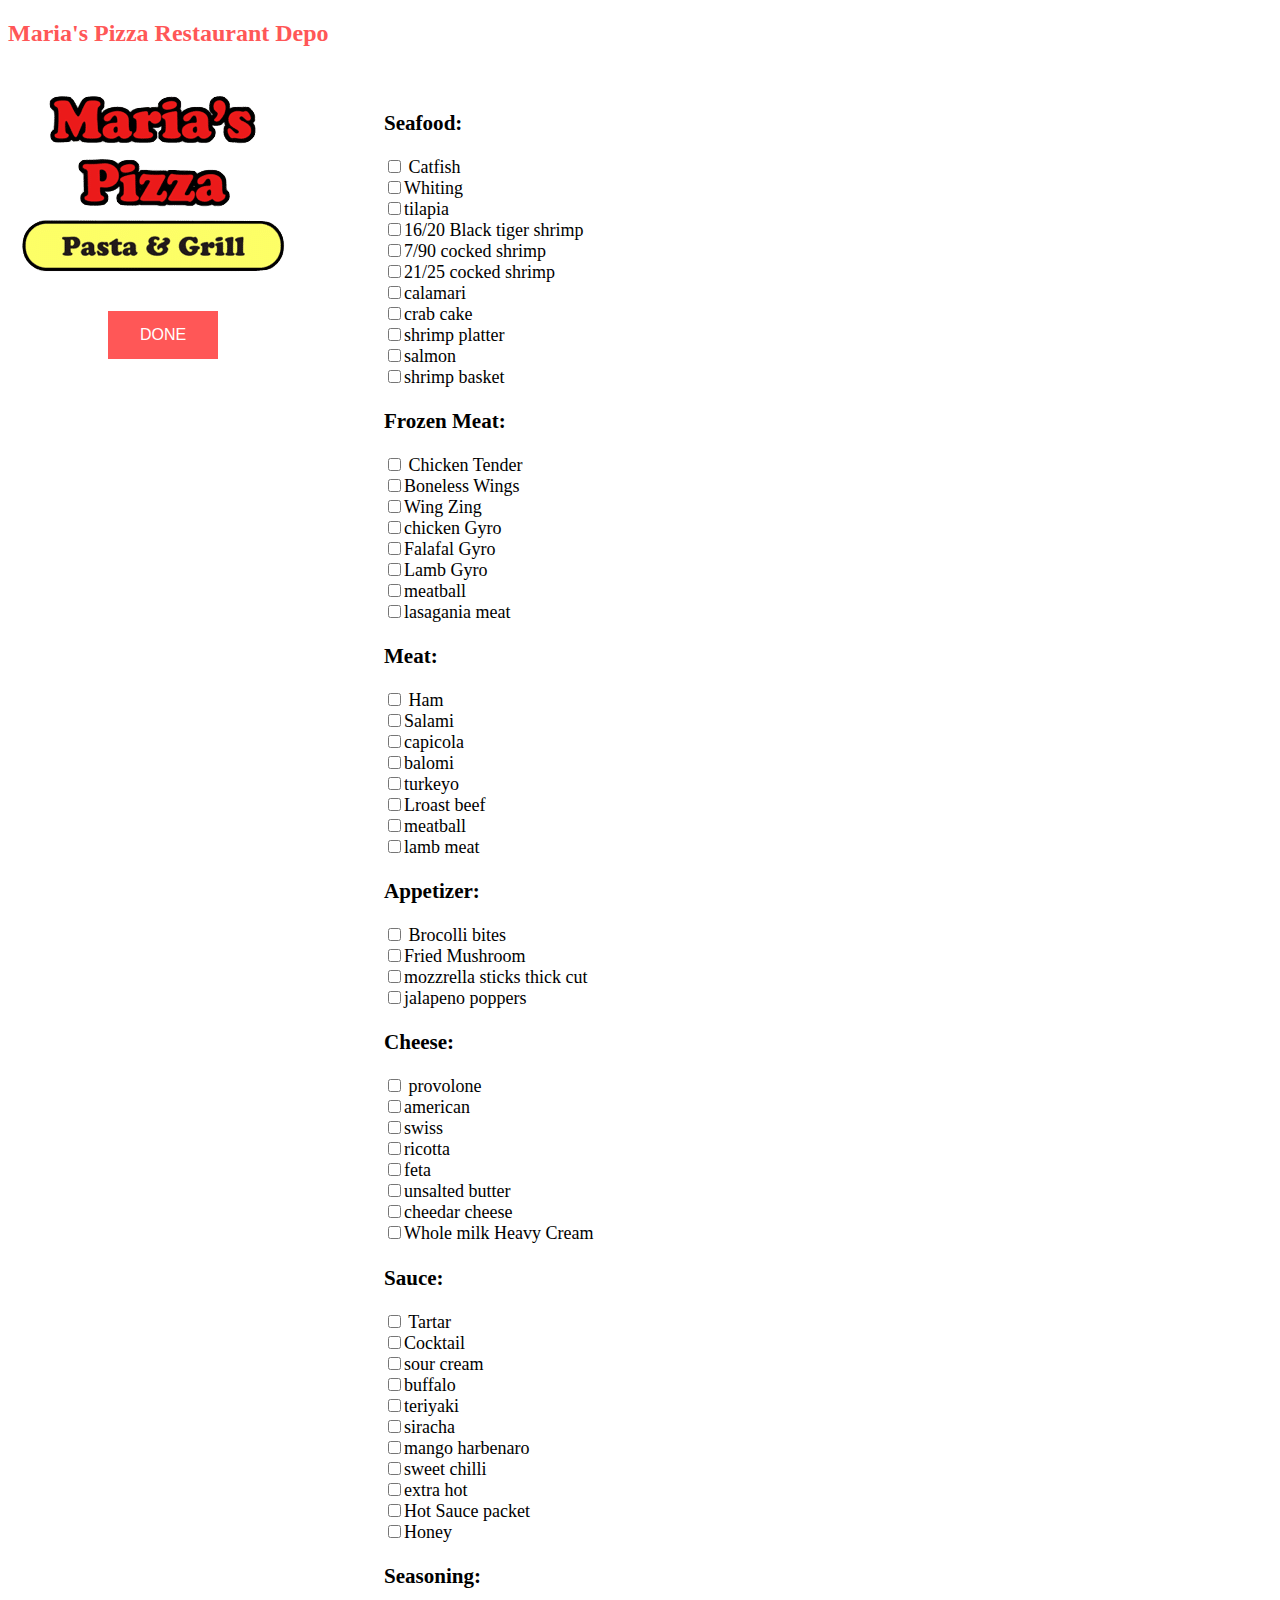
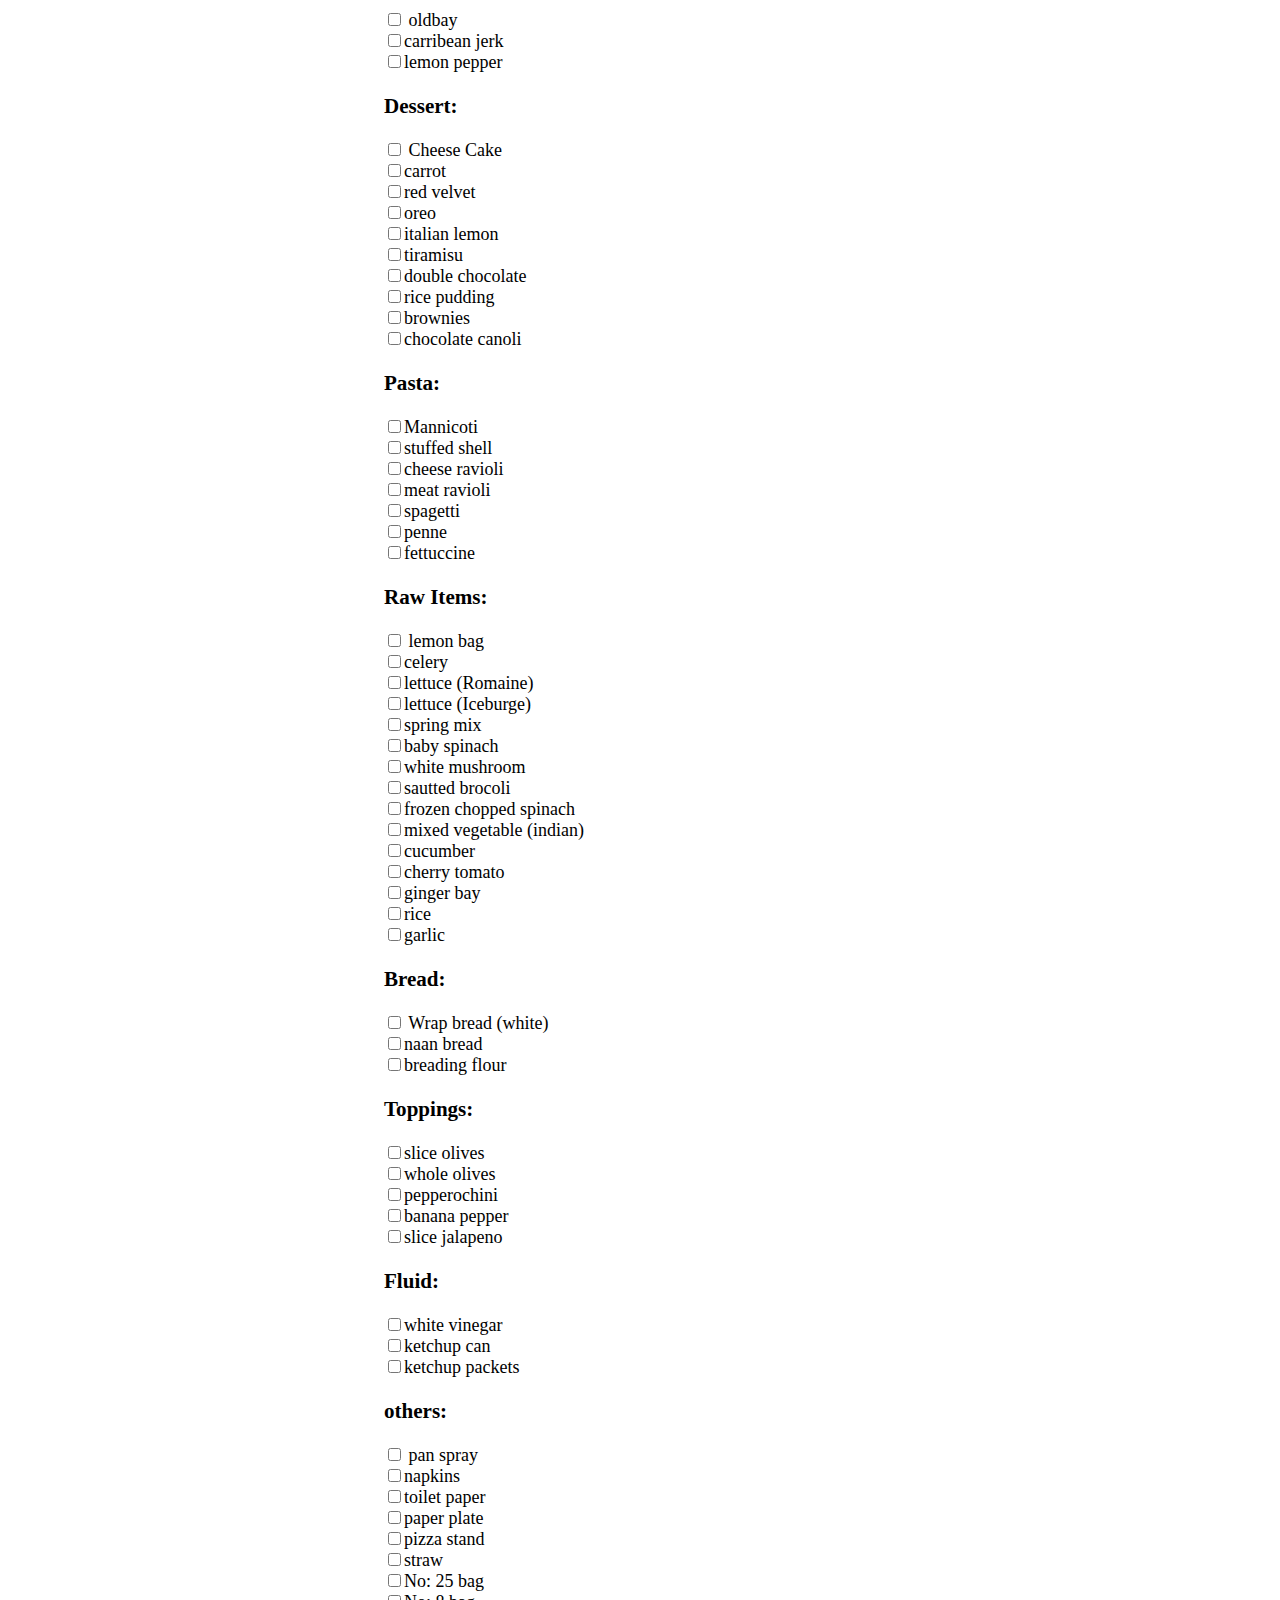
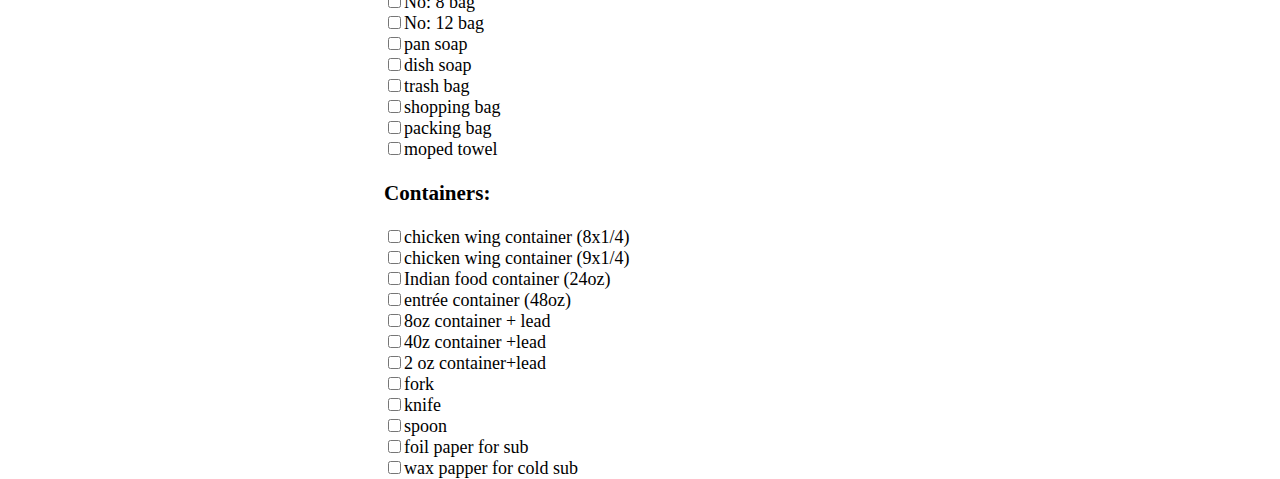
<file: index.html>
<!DOCTYPE html>
<html>
  <head>
    <title>Transportation Survey</title>
   
    <link href="style.css" rel="stylesheet" type="text/css">
    <script src="jquery-3.5.1.js"></script>
    <script src="action.js"></script>
  </head>
  <body>
    <div class="container">
      <div class="jumbotron">
        <h2 id="header">Maria's Pizza Restaurant Depo</h2>
      </div>
      <form id="depo_list">
        <div class="form-group">
          <p id="Seafood"><h3>Seafood:</h3></p>
          <input type="checkbox" name="select_list" value="Catfish"> Catfish<br>
          <input type="checkbox" name="select_list" value="Whiting">Whiting<br>
          <input type="checkbox" name="select_list" value="tilapia">tilapia<br>
          <input type="checkbox" name="select_list" value="16/20 Black tiger shrimp">16/20 Black tiger shrimp<br>
          <input type="checkbox" name="select_list" value="7/90 cocked shrimp">7/90 cocked shrimp<br>
          <input type="checkbox" name="select_list" value="21/25 cocked shrimp">21/25 cocked shrimp<br>
          <input type="checkbox" name="select_list" value="calamari">calamari<br>
          <input type="checkbox" name="select_list" value="crab cake">crab cake<br>
          <input type="checkbox" name="select_list" value="shrimp platter">shrimp platter<br>
          <input type="checkbox" name="select_list" value="salmon">salmon<br>
          <input type="checkbox" name="select_list" value="shrimp basket">shrimp basket<br>
       

<h3> <p id="Frozen Meat">Frozen Meat:</p></h3>
          <input type="checkbox" name="select_list" value="Chicken Tender"> Chicken Tender<br>
          <input type="checkbox" name="select_list" value="Boneless Wings">Boneless Wings<br>
          <input type="checkbox" name="select_list" value="Wing Zing">Wing Zing<br>
          <input type="checkbox" name="select_list" value="chicken Gyro">chicken Gyro<br>
          <input type="checkbox" name="select_list" value="Falafal Gyro">Falafal Gyro<br>
          <input type="checkbox" name="select_list" value="Lamb Gyro">Lamb Gyro<br>
          <input type="checkbox" name="select_list" value="meatball">meatball<br>
          <input type="checkbox" name="select_list" value="lasagania meat">lasagania meat<br>
        
 <h3> <p id="Meat">Meat:</p></h3>
          <input type="checkbox" name="select_list" value="Ham"> Ham<br>
          <input type="checkbox" name="select_list" value="Salami">Salami<br>
          <input type="checkbox" name="select_list" value="capicola">capicola<br>
          <input type="checkbox" name="select_list" value="balomi">balomi<br>
          <input type="checkbox" name="select_list" value="turkey">turkeyo<br>
          <input type="checkbox" name="select_list" value="roast beef">Lroast beef<br>
          <input type="checkbox" name="select_list" value="corn beef">meatball<br>
          <input type="checkbox" name="select_list" value="lamb meat">lamb meat<br>     


<h3><p id="Appetizer">Appetizer:</p></h3>
          <input type="checkbox" name="select_list" value="Brocolli bites"> Brocolli bites<br>
          <input type="checkbox" name="select_list" value="Fried Mushroom">Fried Mushroom<br>
          <input type="checkbox" name="select_list" value="mozzrella sticks thick cut">mozzrella sticks thick cut<br>
          <input type="checkbox" name="select_list" value="jalapeno poppers">jalapeno poppers<br>
         
 <h3><p id="Cheese">Cheese:</p></h3>
          <input type="checkbox" name="select_list" value="provolone"> provolone<br>
          <input type="checkbox" name="select_list" value="american">american<br>
          <input type="checkbox" name="select_list" value="swiss">swiss<br>
          <input type="checkbox" name="select_list" value="ricotta">ricotta<br>
          <input type="checkbox" name="select_list" value="feta">feta<br>
          <input type="checkbox" name="select_list" value="unsalted butter">unsalted butter<br>
          <input type="checkbox" name="select_list" value="cheedar cheese">cheedar cheese<br>
          <input type="checkbox" name="select_list" value="Whole milk Heavy Cream">Whole milk Heavy Cream<br>     


<h3><p id="Sauce">Sauce:</p></h3>
          <input type="checkbox" name="select_list" value="Tartar"> Tartar<br>
          <input type="checkbox" name="select_list" value="Cocktail">Cocktail<br>
          <input type="checkbox" name="select_list" value="sour cream">sour cream<br>
          <input type="checkbox" name="select_list" value="buffalo">buffalo<br>
          <input type="checkbox" name="select_list" value="teriyaki">teriyaki<br>
          <input type="checkbox" name="select_list" value="siracha">siracha<br>
          <input type="checkbox" name="select_list" value="mango harbenaro">mango harbenaro<br>
          <input type="checkbox" name="select_list" value="sweet chilli">sweet chilli<br>   
          <input type="checkbox" name="select_list" value="extra hot">extra hot<br>
          <input type="checkbox" name="select_list" value="Hot Sauce packet">Hot Sauce packet<br>
          <input type="checkbox" name="select_list" value="Honey">Honey<br>    

<h3><p id="Seasoning">Seasoning:</p></h3>
          <input type="checkbox" name="select_list" value="oldbay"> oldbay<br>
          <input type="checkbox" name="select_list" value="carribean jerk">carribean jerk<br>
          <input type="checkbox" name="select_list" value="lemon pepper">lemon pepper<br>



<h3><p id="Dessert">Dessert:</p></h3>
          <input type="checkbox" name="select_list" value="Cheese Cake"> Cheese Cake<br>
          <input type="checkbox" name="select_list" value="carrot">carrot<br>
          <input type="checkbox" name="select_list" value="red velvet">red velvet<br>
          <input type="checkbox" name="select_list" value="oreo">oreo<br>
          <input type="checkbox" name="select_list" value="italian lemon">italian lemon<br>
          <input type="checkbox" name="select_list" value="tiramisu">tiramisu<br>
          <input type="checkbox" name="select_list" value="double chocolate">double chocolate<br>
          <input type="checkbox" name="select_list" value="rice pudding">rice pudding<br>   
          <input type="checkbox" name="select_list" value="brownies">brownies<br>
          <input type="checkbox" name="select_list" value="chocolate canoli">chocolate canoli<br>
         
<h3><p id="Pasta">Pasta:</p></h3>
          <input type="checkbox" name="select_list" value="Mannicoti">Mannicoti<br>
          <input type="checkbox" name="select_list" value="stuffed shell">stuffed shell<br>
          <input type="checkbox" name="select_list" value="cheese ravioli">cheese ravioli<br>
          <input type="checkbox" name="select_list" value="meat ravioli">meat ravioli<br>
          <input type="checkbox" name="select_list" value="spagetti">spagetti<br>
          <input type="checkbox" name="select_list" value="penne">penne<br>
          <input type="checkbox" name="select_list" value="fettuccine">fettuccine<br>
          
<h3><p id="Raw Items">Raw Items:</p></h3>
          <input type="checkbox" name="select_list" value="lemon bag"> lemon bag<br>
          <input type="checkbox" name="select_list" value="celery">celery<br>
          <input type="checkbox" name="select_list" value="lettuce (Romaine)">lettuce (Romaine)<br>
          <input type="checkbox" name="select_list" value="lettuce (Iceburge)">lettuce (Iceburge)<br>
          <input type="checkbox" name="select_list" value="spring mix">spring mix<br>
          <input type="checkbox" name="select_list" value="baby spinach">baby spinach<br>
          <input type="checkbox" name="select_list" value="white mushroom">white mushroom<br>
          <input type="checkbox" name="select_list" value="sautted brocoli">sautted brocoli<br>   
          <input type="checkbox" name="select_list" value="frozen chopped spinach">frozen chopped spinach<br>
          <input type="checkbox" name="select_list" value="mixed vegetable (indian)">mixed vegetable (indian)<br>
          <input type="checkbox" name="select_list" value="cucumber">cucumber<br>
          <input type="checkbox" name="select_list" value="cherry tomato">cherry tomato<br>
          <input type="checkbox" name="select_list" value="ginger bay">ginger bay<br>   
          <input type="checkbox" name="select_list" value="rice">rice<br>
          <input type="checkbox" name="select_list" value="garlic">garlic<br>


<h3><p id="Bread">Bread:</p></h3>
          <input type="checkbox" name="select_list" value="Wrap bread (white)"> Wrap bread (white)<br>
          <input type="checkbox" name="select_list" value="naan bread">naan bread<br>
          <input type="checkbox" name="select_list" value="breading flour">breading flour<br>

<h3><p id="Toppings">Toppings:</p></h3>
          <input type="checkbox" name="select_list" value="slice olives">slice olives<br>
          <input type="checkbox" name="select_list" value="whole olives">whole olives<br>
          <input type="checkbox" name="select_list" value="pepperochini">pepperochini<br>
          <input type="checkbox" name="select_list" value="banana pepper">banana pepper<br>
          <input type="checkbox" name="select_list" value="slice jalapeno">slice jalapeno<br>

<h3><p id="Fluid">Fluid:</p></h3>
          <input type="checkbox" name="select_list" value="white vinegar">white vinegar<br>
          <input type="checkbox" name="select_list" value="ketchup can">ketchup can<br>
          <input type="checkbox" name="select_list" value="ketchup packets">ketchup packets<br>


<h3><p id="others">others:</p></h3>
          <input type="checkbox" name="select_list" value="pan spray"> pan spray<br>
          <input type="checkbox" name="select_list" value="napkins">napkins<br>
          <input type="checkbox" name="select_list" value="toilet paper">toilet paper<br>
          <input type="checkbox" name="select_list" value="paper plate">paper plate<br>
          <input type="checkbox" name="select_list" value="pizza stand">pizza stand<br>
          <input type="checkbox" name="select_list" value="straw">straw<br>
          <input type="checkbox" name="select_list" value="No: 25 bag">No: 25 bag<br>
          <input type="checkbox" name="select_list" value="No: 8 bag">No: 8 bag<br>   
          <input type="checkbox" name="select_list" value="No: 12 bag">No: 12 bag<br>
          <input type="checkbox" name="select_list" value="pan soap">pan soap<br>
          <input type="checkbox" name="select_list" value="dish soap">dish soap<br>
          <input type="checkbox" name="select_list" value="trash bag">trash bag<br>
          <input type="checkbox" name="select_list" value="shopping bag">shopping bag<br>   
          <input type="checkbox" name="select_list" value="packing bag">packing bag<br>
          <input type="checkbox" name="select_list" value="moped towel">moped towel<br>


<h3><p id="Containers">Containers:</p></h3>
          <input type="checkbox" name="select_list" value="chicken wing container (8x1/4)">chicken wing container (8x1/4)<br>
          <input type="checkbox" name="select_list" value="chicken wing container (9x1/4)">chicken wing container (9x1/4)<br>
          <input type="checkbox" name="select_list" value="Indian food container (24oz)">Indian food container (24oz)<br>
          <input type="checkbox" name="select_list" value="entrée container (48oz)">entrée container (48oz)<br>
          <input type="checkbox" name="select_list" value="8oz container + lead">8oz container + lead<br>
          <input type="checkbox" name="select_list" value="40z container +lead">40z container +lead<br>
          <input type="checkbox" name="select_list" value="2 oz container+lead">2 oz container+lead<br>
          <input type="checkbox" name="select_list" value="fork">fork<br>   
          <input type="checkbox" name="select_list" value="knife">knife<br>
          <input type="checkbox" name="select_list" value="spoon">spoon<br>
          <input type="checkbox" name="select_list" value="foil paper for sub">foil paper for sub<br>
          <input type="checkbox" name="select_list" value="wax papper for cold sub">wax papper for cold sub<br>
          



        </div>

        <img src="tl.png" alt="marias pizza">
       <br><br><button class="button" type="submit">DONE</button>
      </form>
      <span id="work-responses">
        <p><b>Today's List for Restaurant Depo:</b></p>
      </span>
    </div>
  </body>
</html>
</file>
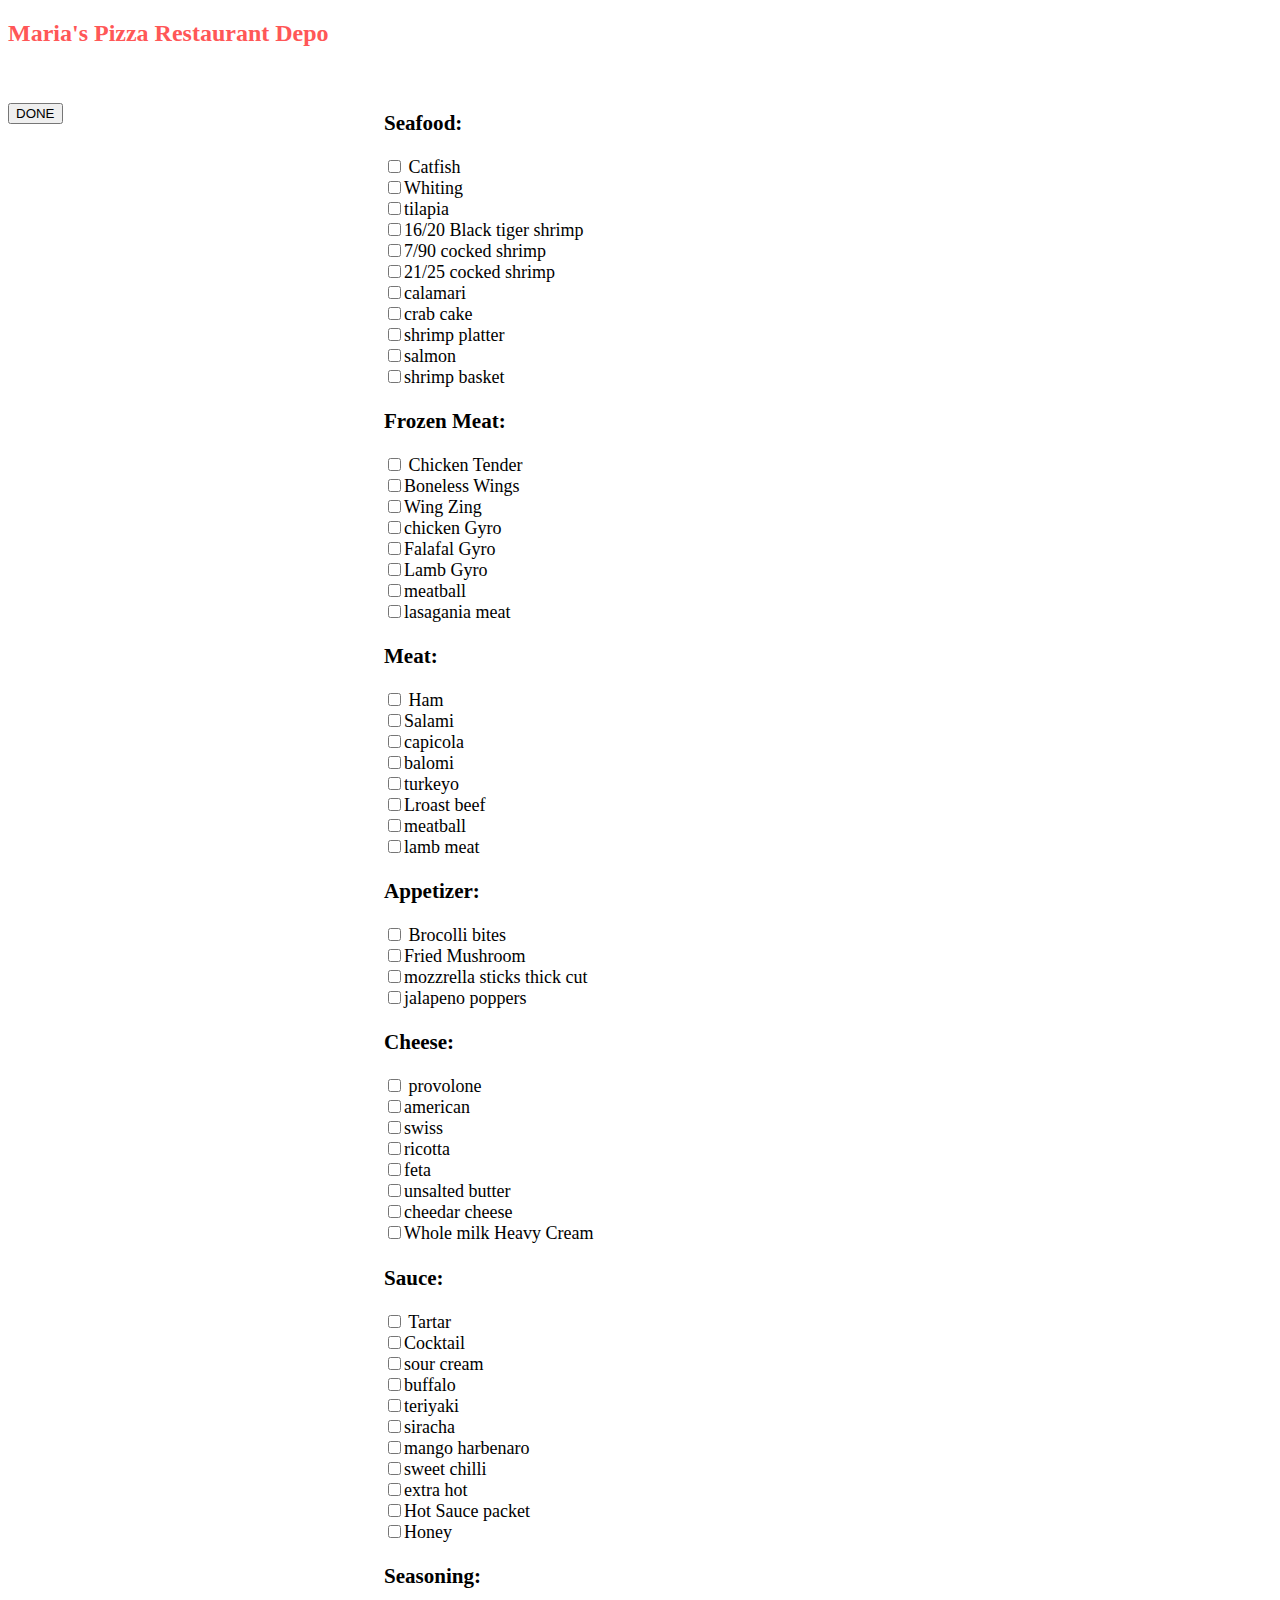
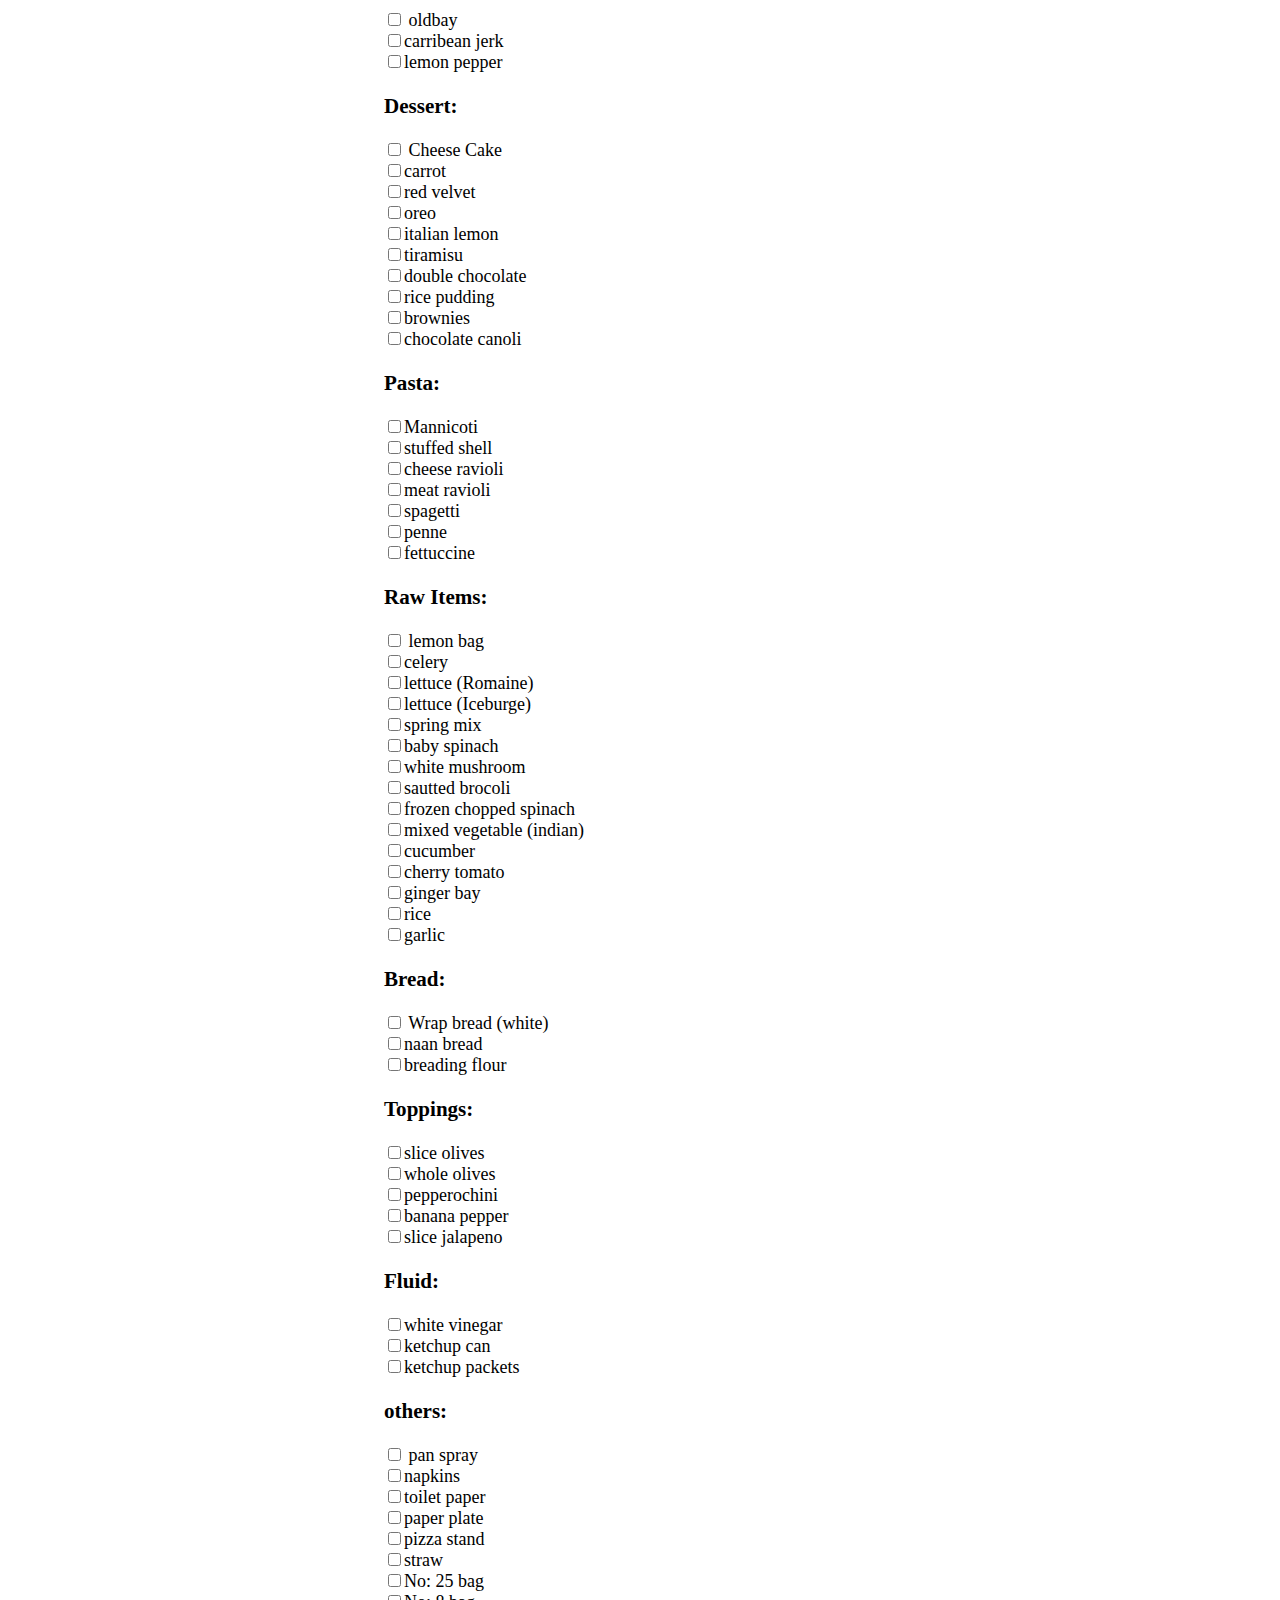
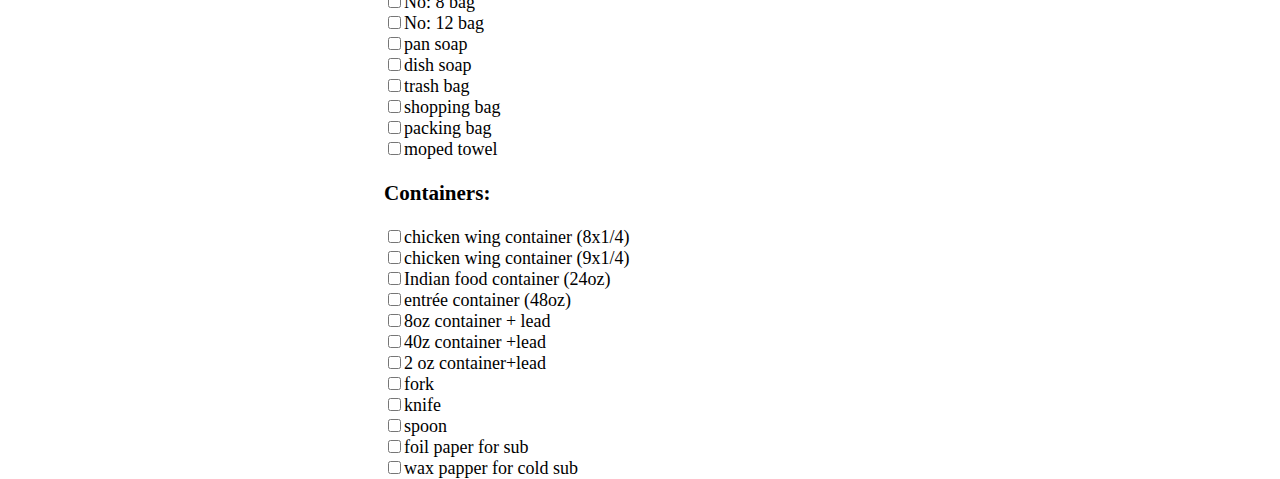
<file: main.html>
<!DOCTYPE html>
<html>
  <head>
    <title>Transportation Survey</title>
   
    <link href="style.css" rel="stylesheet" type="text/css">
    <script src="jquery-3.5.1.js"></script>
    <script src="action.js"></script>
  </head>
  <body>
    <div class="container">
      <div class="jumbotron">
        <h2 id="header">Maria's Pizza Restaurant Depo</h2>
      </div>
      <form id="depo_list">
        <div class="form-group">
          <p><h3>Seafood:</h3></p>
          <input type="checkbox" name="select_list" value="Catfish"> Catfish<br>
          <input type="checkbox" name="select_list" value="Whiting">Whiting<br>
          <input type="checkbox" name="select_list" value="tilapia">tilapia<br>
          <input type="checkbox" name="select_list" value="16/20 Black tiger shrimp">16/20 Black tiger shrimp<br>
          <input type="checkbox" name="select_list" value="7/90 cocked shrimp">7/90 cocked shrimp<br>
          <input type="checkbox" name="select_list" value="21/25 cocked shrimp">21/25 cocked shrimp<br>
          <input type="checkbox" name="select_list" value="calamari">calamari<br>
          <input type="checkbox" name="select_list" value="crab cake">crab cake<br>
          <input type="checkbox" name="select_list" value="shrimp platter">shrimp platter<br>
          <input type="checkbox" name="select_list" value="salmon">salmon<br>
          <input type="checkbox" name="select_list" value="shrimp basket">shrimp basket<br>
       

<h3> <p>Frozen Meat:</p></h3>
          <input type="checkbox" name="select_list" value="Chicken Tender"> Chicken Tender<br>
          <input type="checkbox" name="select_list" value="Boneless Wings">Boneless Wings<br>
          <input type="checkbox" name="select_list" value="Wing Zing">Wing Zing<br>
          <input type="checkbox" name="select_list" value="chicken Gyro">chicken Gyro<br>
          <input type="checkbox" name="select_list" value="Falafal Gyro">Falafal Gyro<br>
          <input type="checkbox" name="select_list" value="Lamb Gyro">Lamb Gyro<br>
          <input type="checkbox" name="select_list" value="meatball">meatball<br>
          <input type="checkbox" name="select_list" value="lasagania meat">lasagania meat<br>
        
 <h3> <p>Meat:</p></h3>
          <input type="checkbox" name="select_list" value="Ham"> Ham<br>
          <input type="checkbox" name="select_list" value="Salami">Salami<br>
          <input type="checkbox" name="select_list" value="capicola">capicola<br>
          <input type="checkbox" name="select_list" value="balomi">balomi<br>
          <input type="checkbox" name="select_list" value="turkey">turkeyo<br>
          <input type="checkbox" name="select_list" value="roast beef">Lroast beef<br>
          <input type="checkbox" name="select_list" value="corn beef">meatball<br>
          <input type="checkbox" name="select_list" value="lamb meat">lamb meat<br>     


<h3><p>Appetizer:</p></h3>
          <input type="checkbox" name="select_list" value="Brocolli bites"> Brocolli bites<br>
          <input type="checkbox" name="select_list" value="Fried Mushroom">Fried Mushroom<br>
          <input type="checkbox" name="select_list" value="mozzrella sticks thick cut">mozzrella sticks thick cut<br>
          <input type="checkbox" name="select_list" value="jalapeno poppers">jalapeno poppers<br>
         
 <h3><p>Cheese:</p></h3>
          <input type="checkbox" name="select_list" value="provolone"> provolone<br>
          <input type="checkbox" name="select_list" value="american">american<br>
          <input type="checkbox" name="select_list" value="swiss">swiss<br>
          <input type="checkbox" name="select_list" value="ricotta">ricotta<br>
          <input type="checkbox" name="select_list" value="feta">feta<br>
          <input type="checkbox" name="select_list" value="unsalted butter">unsalted butter<br>
          <input type="checkbox" name="select_list" value="cheedar cheese">cheedar cheese<br>
          <input type="checkbox" name="select_list" value="Whole milk Heavy Cream">Whole milk Heavy Cream<br>     


<h3><p>Sauce:</p></h3>
          <input type="checkbox" name="select_list" value="Tartar"> Tartar<br>
          <input type="checkbox" name="select_list" value="Cocktail">Cocktail<br>
          <input type="checkbox" name="select_list" value="sour cream">sour cream<br>
          <input type="checkbox" name="select_list" value="buffalo">buffalo<br>
          <input type="checkbox" name="select_list" value="teriyaki">teriyaki<br>
          <input type="checkbox" name="select_list" value="siracha">siracha<br>
          <input type="checkbox" name="select_list" value="mango harbenaro">mango harbenaro<br>
          <input type="checkbox" name="select_list" value="sweet chilli">sweet chilli<br>   
          <input type="checkbox" name="select_list" value="extra hot">extra hot<br>
          <input type="checkbox" name="select_list" value="Hot Sauce packet">Hot Sauce packet<br>
          <input type="checkbox" name="select_list" value="Honey">Honey<br>    

<h3><p>Seasoning:</p></h3>
          <input type="checkbox" name="select_list" value="oldbay"> oldbay<br>
          <input type="checkbox" name="select_list" value="carribean jerk">carribean jerk<br>
          <input type="checkbox" name="select_list" value="lemon pepper">lemon pepper<br>



<h3><p>Dessert:</p></h3>
          <input type="checkbox" name="select_list" value="Cheese Cake"> Cheese Cake<br>
          <input type="checkbox" name="select_list" value="carrot">carrot<br>
          <input type="checkbox" name="select_list" value="red velvet">red velvet<br>
          <input type="checkbox" name="select_list" value="oreo">oreo<br>
          <input type="checkbox" name="select_list" value="italian lemon">italian lemon<br>
          <input type="checkbox" name="select_list" value="tiramisu">tiramisu<br>
          <input type="checkbox" name="select_list" value="double chocolate">double chocolate<br>
          <input type="checkbox" name="select_list" value="rice pudding">rice pudding<br>   
          <input type="checkbox" name="select_list" value="brownies">brownies<br>
          <input type="checkbox" name="select_list" value="chocolate canoli">chocolate canoli<br>
         
<h3><p>Pasta:</p></h3>
          <input type="checkbox" name="select_list" value="Mannicoti">Mannicoti<br>
          <input type="checkbox" name="select_list" value="stuffed shell">stuffed shell<br>
          <input type="checkbox" name="select_list" value="cheese ravioli">cheese ravioli<br>
          <input type="checkbox" name="select_list" value="meat ravioli">meat ravioli<br>
          <input type="checkbox" name="select_list" value="spagetti">spagetti<br>
          <input type="checkbox" name="select_list" value="penne">penne<br>
          <input type="checkbox" name="select_list" value="fettuccine">fettuccine<br>
          
<h3><p>Raw Items:</p></h3>
          <input type="checkbox" name="select_list" value="lemon bag"> lemon bag<br>
          <input type="checkbox" name="select_list" value="celery">celery<br>
          <input type="checkbox" name="select_list" value="lettuce (Romaine)">lettuce (Romaine)<br>
          <input type="checkbox" name="select_list" value="lettuce (Iceburge)">lettuce (Iceburge)<br>
          <input type="checkbox" name="select_list" value="spring mix">spring mix<br>
          <input type="checkbox" name="select_list" value="baby spinach">baby spinach<br>
          <input type="checkbox" name="select_list" value="white mushroom">white mushroom<br>
          <input type="checkbox" name="select_list" value="sautted brocoli">sautted brocoli<br>   
          <input type="checkbox" name="select_list" value="frozen chopped spinach">frozen chopped spinach<br>
          <input type="checkbox" name="select_list" value="mixed vegetable (indian)">mixed vegetable (indian)<br>
          <input type="checkbox" name="select_list" value="cucumber">cucumber<br>
          <input type="checkbox" name="select_list" value="cherry tomato">cherry tomato<br>
          <input type="checkbox" name="select_list" value="ginger bay">ginger bay<br>   
          <input type="checkbox" name="select_list" value="rice">rice<br>
          <input type="checkbox" name="select_list" value="garlic">garlic<br>


<h3><p>Bread:</p></h3>
          <input type="checkbox" name="select_list" value="Wrap bread (white)"> Wrap bread (white)<br>
          <input type="checkbox" name="select_list" value="naan bread">naan bread<br>
          <input type="checkbox" name="select_list" value="breading flour">breading flour<br>

<h3><p>Toppings:</p></h3>
          <input type="checkbox" name="select_list" value="slice olives">slice olives<br>
          <input type="checkbox" name="select_list" value="whole olives">whole olives<br>
          <input type="checkbox" name="select_list" value="pepperochini">pepperochini<br>
          <input type="checkbox" name="select_list" value="banana pepper">banana pepper<br>
          <input type="checkbox" name="select_list" value="slice jalapeno">slice jalapeno<br>

<h3><p>Fluid:</p></h3>
          <input type="checkbox" name="select_list" value="white vinegar">white vinegar<br>
          <input type="checkbox" name="select_list" value="ketchup can">ketchup can<br>
          <input type="checkbox" name="select_list" value="ketchup packets">ketchup packets<br>


<h3><p>others:</p></h3>
          <input type="checkbox" name="select_list" value="pan spray"> pan spray<br>
          <input type="checkbox" name="select_list" value="napkins">napkins<br>
          <input type="checkbox" name="select_list" value="toilet paper">toilet paper<br>
          <input type="checkbox" name="select_list" value="paper plate">paper plate<br>
          <input type="checkbox" name="select_list" value="pizza stand">pizza stand<br>
          <input type="checkbox" name="select_list" value="straw">straw<br>
          <input type="checkbox" name="select_list" value="No: 25 bag">No: 25 bag<br>
          <input type="checkbox" name="select_list" value="No: 8 bag">No: 8 bag<br>   
          <input type="checkbox" name="select_list" value="No: 12 bag">No: 12 bag<br>
          <input type="checkbox" name="select_list" value="pan soap">pan soap<br>
          <input type="checkbox" name="select_list" value="dish soap">dish soap<br>
          <input type="checkbox" name="select_list" value="trash bag">trash bag<br>
          <input type="checkbox" name="select_list" value="shopping bag">shopping bag<br>   
          <input type="checkbox" name="select_list" value="packing bag">packing bag<br>
          <input type="checkbox" name="select_list" value="moped towel">moped towel<br>


<h3><p>Containers:</p></h3>
          <input type="checkbox" name="select_list" value="chicken wing container (8x1/4)">chicken wing container (8x1/4)<br>
          <input type="checkbox" name="select_list" value="chicken wing container (9x1/4)">chicken wing container (9x1/4)<br>
          <input type="checkbox" name="select_list" value="Indian food container (24oz)">Indian food container (24oz)<br>
          <input type="checkbox" name="select_list" value="entrée container (48oz)">entrée container (48oz)<br>
          <input type="checkbox" name="select_list" value="8oz container + lead">8oz container + lead<br>
          <input type="checkbox" name="select_list" value="40z container +lead">40z container +lead<br>
          <input type="checkbox" name="select_list" value="2 oz container+lead">2 oz container+lead<br>
          <input type="checkbox" name="select_list" value="fork">fork<br>   
          <input type="checkbox" name="select_list" value="knife">knife<br>
          <input type="checkbox" name="select_list" value="spoon">spoon<br>
          <input type="checkbox" name="select_list" value="foil paper for sub">foil paper for sub<br>
          <input type="checkbox" name="select_list" value="wax papper for cold sub">wax papper for cold sub<br>
          



        </div>
       <br><br><button type="submit">DONE</button>
      </form>
      <span id="work-responses">
        <p><b>Today's List for Restaurant Depo:</b></p>
      </span>
    </div>
  </body>
</html>
</file>
<file: style.css>
#work-responses {
  display: none;
}

#header{
	color: #ff5757;
}

.form-group{

  position: absolute;
  left: 30%;
  top: 10%;
  width: 100%;
  text-align: left;
  font-size: 18px;
}

.button {
  position:relative;
  background-color: #ff5757; 
  left: 100px;
  border: none;
  color: white;
  padding: 15px 32px;
  text-align: center;
  text-decoration: none;
  display: inline-block;
  font-size: 16px;
}

@media only screen 
  and (min-device-width: 414px) 
  and (max-device-width: 736px) 
  and (-webkit-min-device-pixel-ratio: 3)
  and (orientation: landscape) { 

}
</file>
